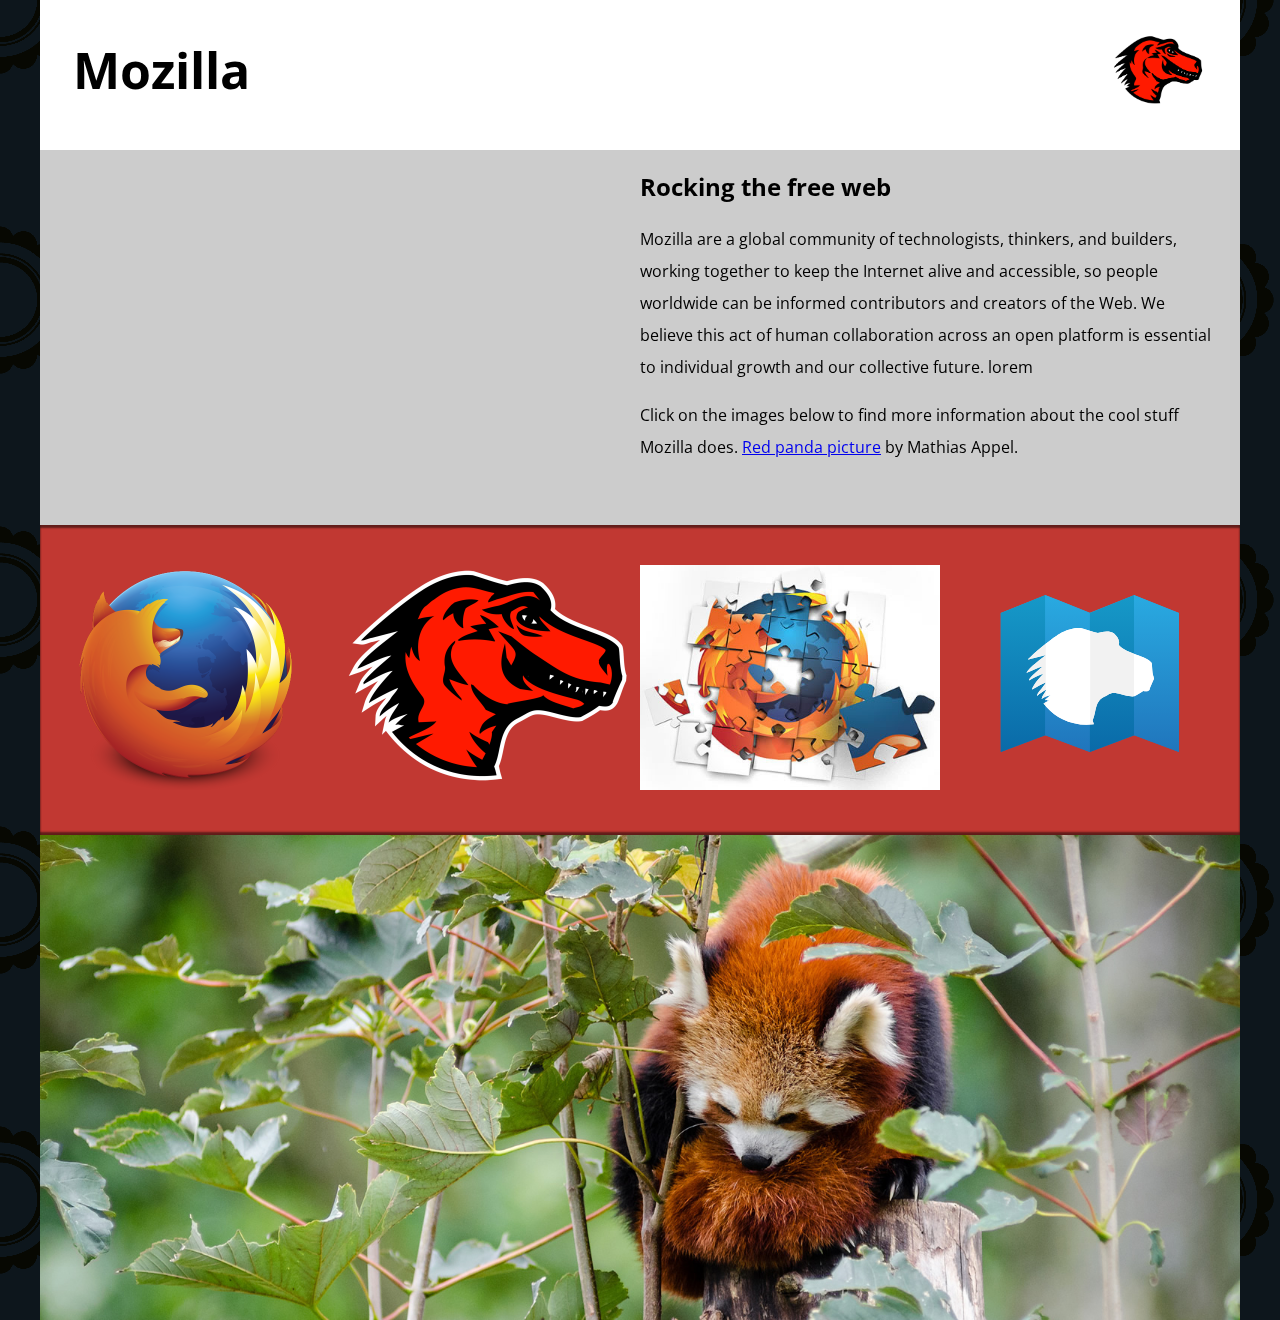
<file: index.html>
<!DOCTYPE html>
<html lang="en-us">
  <head>
    <meta charset="utf-8">
    <meta name="viewport" content="width=device-width">
    <title>Mozilla splash page</title>
    <link href='https://fonts.googleapis.com/css?family=Open+Sans:400,700' rel='stylesheet' type='text/css'>
    <link rel="stylesheet" href="style.css">
  </head>
  <body>
    <header>
      <h1>Mozilla</h1>
      <!-- insert <img> element, link to the small
          version of the Firefox logo -->
      <img src="originals/mozilla-dinosaur-head-1200w.png" alt="firefox-logo, an orange fox partially surrounding and overlooking the Earth"
      title="firefox-logo">
    </header>

    <main>
      <article>
        <!-- insert iframe from youtube -->
        <iframe width="560" height="315" src="https://www.youtube.com/embed/2bLpA7jiDIo" title="YouTube video player" frameborder="0" allow="accelerometer; autoplay; clipboard-write; encrypted-media; gyroscope; picture-in-picture; web-share" allowfullscreen>
          <p>
            <a href="/en-US/docs/Glossary">
              iframes을 지원하지 않는 브라우저용 링크
            </a>
          </p>
        </iframe>

        <h2>Rocking the free web</h2>

        <p>Mozilla are a global community of technologists, thinkers, and builders, working together to keep the Internet alive and accessible, so people worldwide can be informed contributors and creators of the Web. We believe this act of human collaboration across an open platform is essential to individual growth and our collective future. lorem</p>

        <p>Click on the images below to find more information about the cool stuff Mozilla does. <a href="https://www.flickr.com/photos/mathiasappel/21675551065/">Red panda picture</a> by Mathias Appel.</p>
      </article>

      <div class="further-info">
        <!-- insert images with srcsets and sizes -->
        <a href="https://www.mozilla.org/en-US/firefox/new/">
          <img srcset="originals/firefox_logo-only_RGB-1200w.png 1200w,
          originals/firefox_logo-only_RGB-600w.png 600w"
          sizes="(max-width: 500px) 120px, 400px"
          src="originals/firefox_logo-only_RGB-1200w.png" alt="firefox-logo"
          title="firefox-link">

        </a>
        <a href="https://www.mozilla.org/">
          <img srcset="originals/mozilla-dinosaur-head-1200w.png 1200w,
          originals/mozilla-dinosaur-head-600w.png 600w"
          sizes="(max-width: 500px) 120px, 400px"
          src="originals/mozilla-dinosaur-head-1200w.png" alt="mozilla-dinosaur-head"
          title="mozilla-dinosaur-head">
        </a>
        <a href="https://addons.mozilla.org/">
          <img srcset="originals/firefox-addons.jpg 400w"
          sizes="(max-width: 500px) 120px, 400px"
          src="originals/firefox-addons.jpg" alt="firefox-addons"
          title="firefox-addons">
        </a>
        <a href="https://developer.mozilla.org/en-US/">
          <img srcset="originals/mdn.svg 400w"
          sizes="(max-width: 500px) 120px, 400px"
          src="originals/mdn.svg" alt="mdn"
          title="mdn">
        </a>
        <div class="clearfix"></div>
      </div>

      <div class="red-panda">
        <!-- insert picture element -->
        <picture>
          <source srcset="originals/red-panda-potrait.jpg"
                  media="(max-width:50vw)">
          <source srcset="originals/red-panda-potrait.jpg"
                  media="(orientation: portrait)">
          <source srcset="originals/red-panda.jpg"
                  media="(orientation: landscape)">
          <img src="originals/red-panda.jpg" alt="red-panda">
      </picture>
      
      </div>

    </main>
  </body>
</html>
</file>
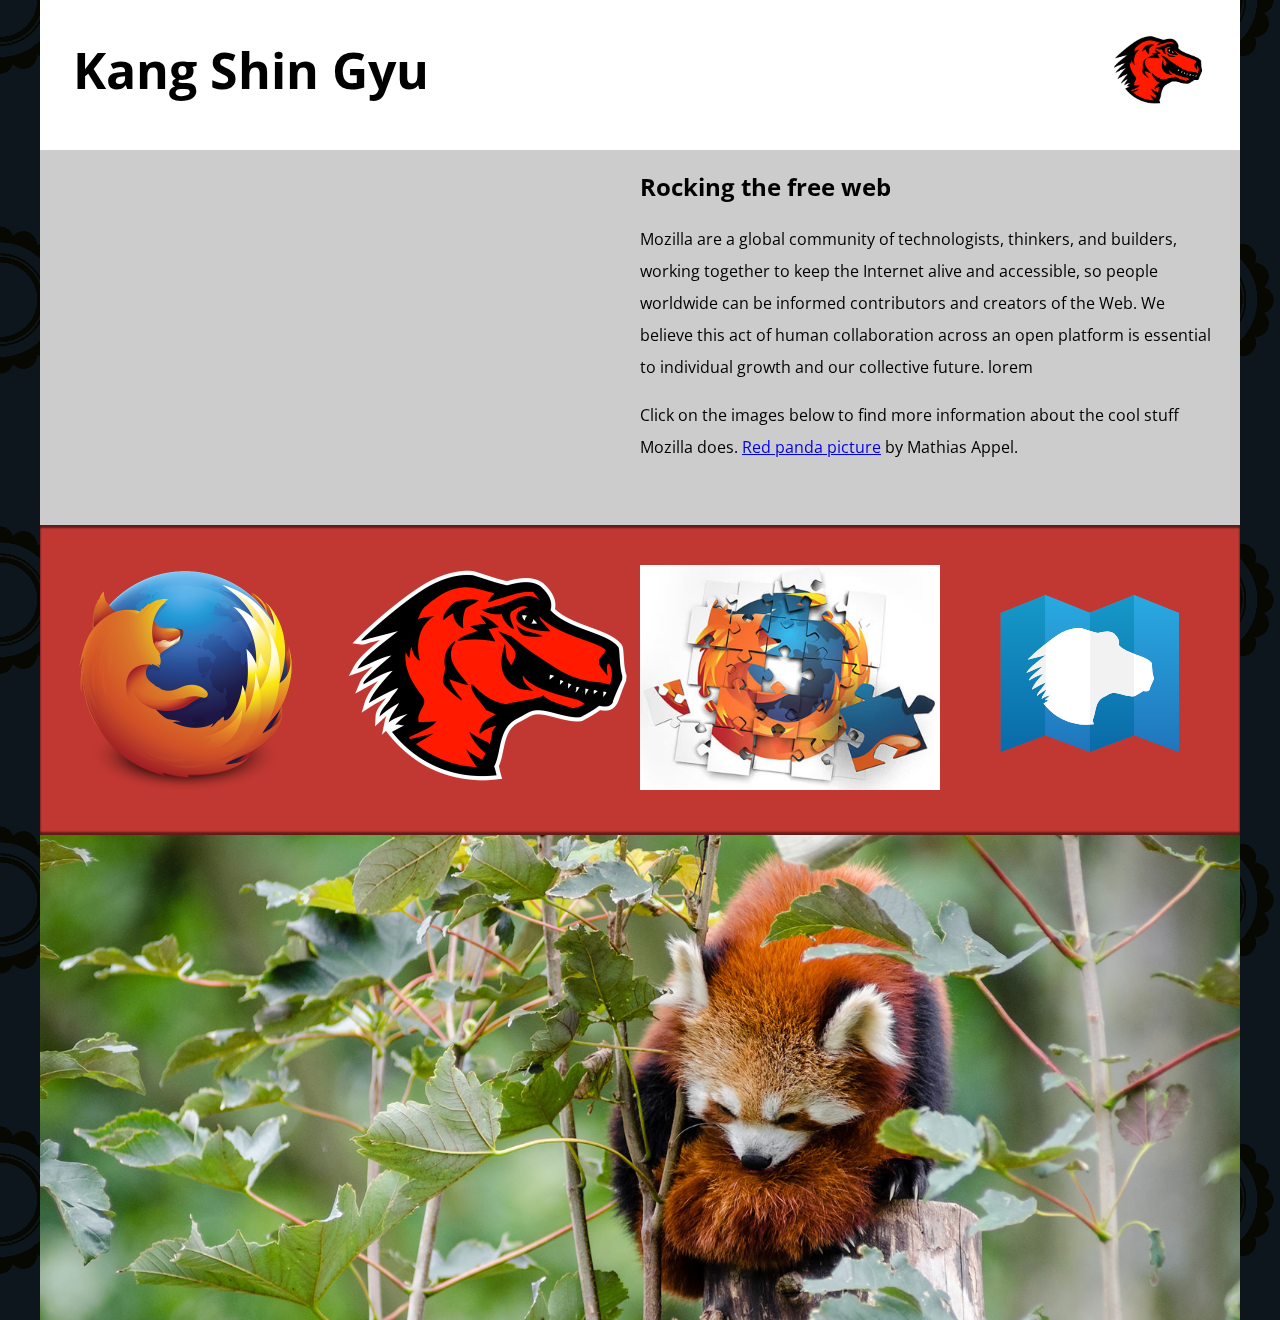
<file: mdn-html/index.html>
<!DOCTYPE html>
<html lang="en-us">
  <head>
    <meta charset="utf-8">
    <meta name="viewport" content="width=device-width">
    <title>Kang - Mozilla splash page</title>
    <link href='https://fonts.googleapis.com/css?family=Open+Sans:400,700' rel='stylesheet' type='text/css'>
    <link rel="stylesheet" href="style.css">
  </head>
  <body>
    <header>
      <h1>Kang Shin Gyu</h1>
      <!-- insert <img> element, link to the small
          version of the Firefox logo -->
      <img src="originals/mozilla-dinosaur-head-1200w.png" alt="firefox-logo, an orange fox partially surrounding and overlooking the Earth"
      title="firefox-logo">
    </header>

    <main>
      <article>
        <!-- insert iframe from youtube -->
        <iframe width="560" height="315" src="https://www.youtube.com/embed/2bLpA7jiDIo" title="YouTube video player" frameborder="0" allow="accelerometer; autoplay; clipboard-write; encrypted-media; gyroscope; picture-in-picture; web-share" allowfullscreen>
          <p>
            <a href="/en-US/docs/Glossary">
              iframes을 지원하지 않는 브라우저용 링크
            </a>
          </p>
        </iframe>

        <h2>Rocking the free web</h2>

        <p>Mozilla are a global community of technologists, thinkers, and builders, working together to keep the Internet alive and accessible, so people worldwide can be informed contributors and creators of the Web. We believe this act of human collaboration across an open platform is essential to individual growth and our collective future. lorem</p>

        <p>Click on the images below to find more information about the cool stuff Mozilla does. <a href="https://www.flickr.com/photos/mathiasappel/21675551065/">Red panda picture</a> by Mathias Appel.</p>
      </article>

      <div class="further-info">
        <!-- insert images with srcsets and sizes -->
        <a href="https://www.mozilla.org/en-US/firefox/new/">
          <img srcset="originals/firefox_logo-only_RGB-1200w.png 1200w,
          originals/firefox_logo-only_RGB-600w.png 600w"
          sizes="(max-width: 500px) 120px, 400px"
          src="originals/firefox_logo-only_RGB-1200w.png" alt="firefox-logo"
          title="firefox-link">

        </a>
        <a href="https://www.mozilla.org/">
          <img srcset="originals/mozilla-dinosaur-head-1200w.png 1200w,
          originals/mozilla-dinosaur-head-600w.png 600w"
          sizes="(max-width: 500px) 120px, 400px"
          src="originals/mozilla-dinosaur-head-1200w.png" alt="mozilla-dinosaur-head"
          title="mozilla-dinosaur-head">
        </a>
        <a href="https://addons.mozilla.org/">
          <img srcset="originals/firefox-addons.jpg 400w"
          sizes="(max-width: 500px) 120px, 400px"
          src="originals/firefox-addons.jpg" alt="firefox-addons"
          title="firefox-addons">
        </a>
        <a href="https://developer.mozilla.org/en-US/">
          <img srcset="originals/mdn.svg 400w"
          sizes="(max-width: 500px) 120px, 400px"
          src="originals/mdn.svg" alt="mdn"
          title="mdn">
        </a>
        <div class="clearfix"></div>
      </div>

      <div class="red-panda">
        <!-- insert picture element -->
        <picture>
          <source srcset="originals/red-panda-potrait.jpg"
                  media="(max-width:50vw)">
          <source srcset="originals/red-panda-potrait.jpg"
                  media="(orientation: portrait)">
          <source srcset="originals/red-panda.jpg"
                  media="(orientation: landscape)">
          <img src="originals/red-panda.jpg" alt="red-panda">
      </picture>
      
      </div>

    </main>
  </body>
</html>
</file>
<file: style.css>
html {
  font-family: 'Open Sans', sans-serif;
  background: url(pattern.png);
}

body {
  width: 100%;
  max-width: 1200px;
  margin: 0 auto;
  background-color: white;
  position: relative;
}

/* Header styling */

header {
  height: 150px;
}

header img {
  width: 100px;
  position: absolute;
  right: 32.5px;
  top: 32.5px;
}

h1 {
  font-size: 50px;
  line-height: 140px;
  margin: 0 0 0 32.5px;
}

/* main section and video styling */

main {
  background: #ccc;
}

article {
  overflow: auto;
  padding: 20px;
}

h2 {
  margin-top: 0;
}

p {
  line-height: 2;
}

iframe {
  float: left;
  margin: 0 20px 20px 0;
  max-width: 100%;
}

/* further info links */

.further-info {
  clear: left;
  padding: 40px 0;
  background: #c13832;
  box-shadow: inset 0 3px 2px rgba(0,0,0,0.5),
              inset 0 -3px 2px rgba(0,0,0,0.5);
}

.further-info a {
  width: 25%;
  display: block;
  float: left;
}

.further-info img {
  max-width: 100%;
}

.clearfix {
  clear: both;
}

/* Red panda image */

.red-panda img {
  display: block;
  max-width: 100%;
}
</file>
<file: mdn-html/style.css>
html {
  font-family: 'Open Sans', sans-serif;
  background: url(pattern.png);
}

body {
  width: 100%;
  max-width: 1200px;
  margin: 0 auto;
  background-color: white;
  position: relative;
}

/* Header styling */

header {
  height: 150px;
}

header img {
  width: 100px;
  position: absolute;
  right: 32.5px;
  top: 32.5px;
}

h1 {
  font-size: 50px;
  line-height: 140px;
  margin: 0 0 0 32.5px;
}

/* main section and video styling */

main {
  background: #ccc;
}

article {
  overflow: auto;
  padding: 20px;
}

h2 {
  margin-top: 0;
}

p {
  line-height: 2;
}

iframe {
  float: left;
  margin: 0 20px 20px 0;
  max-width: 100%;
}

/* further info links */

.further-info {
  clear: left;
  padding: 40px 0;
  background: #c13832;
  box-shadow: inset 0 3px 2px rgba(0,0,0,0.5),
              inset 0 -3px 2px rgba(0,0,0,0.5);
}

.further-info a {
  width: 25%;
  display: block;
  float: left;
}

.further-info img {
  max-width: 100%;
}

.clearfix {
  clear: both;
}

/* Red panda image */

.red-panda img {
  display: block;
  max-width: 100%;
}

@media (max-width: 600px) {
  header img {
    display: none;
  }
}
</file>
